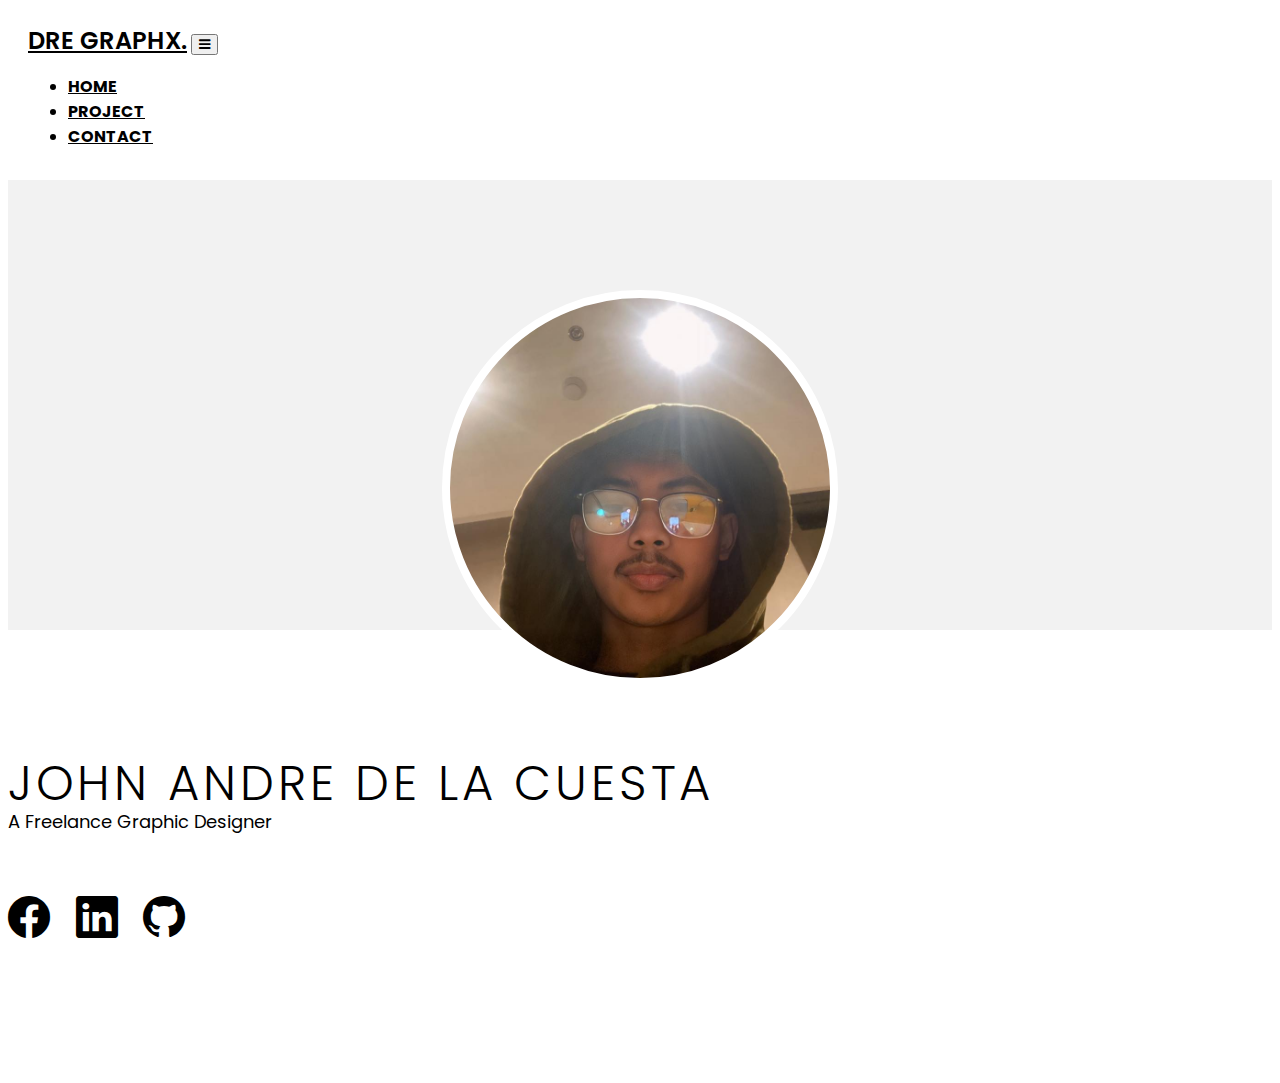
<file: index.html>
<!DOCTYPE html>
<html lang="en">

<head>
    <meta charset="UTF-8">
    <meta http-equiv="X-UA-Compatible" content="IE=edge">
    <meta name="viewport" content="width=device-width, initial-scale=1.0">
    <link rel="stylesheet" href="./css/style.css">
    <link rel="shortcut icon" href="./images/favicon-portfolio.png" type="image/x-icon">
    <link rel="stylesheet" href="https://cdnjs.cloudflare.com/ajax/libs/font-awesome/4.7.0/css/font-awesome.min.css">
    <link rel="stylesheet" href="https://cdn.jsdelivr.net/npm/bootstrap-icons@1.8.1/font/bootstrap-icons.css">
    <link href="https://cdn.jsdelivr.net/npm/bootstrap@5.1.3/dist/css/bootstrap.min.css" rel="stylesheet"
        integrity="sha384-1BmE4kWBq78iYhFldvKuhfTAU6auU8tT94WrHftjDbrCEXSU1oBoqyl2QvZ6jIW3" crossorigin="anonymous">
    <title>My Portfolio</title>
    <script src="https://cdn.jsdelivr.net/npm/bootstrap@5.1.3/dist/js/bootstrap.bundle.min.js"
        integrity="sha384-ka7Sk0Gln4gmtz2MlQnikT1wXgYsOg+OMhuP+IlRH9sENBO0LRn5q+8nbTov4+1p"
        crossorigin="anonymous"></script>
    <script src="https://cdn.jsdelivr.net/npm/@popperjs/core@2.10.2/dist/umd/popper.min.js"
        integrity="sha384-7+zCNj/IqJ95wo16oMtfsKbZ9ccEh31eOz1HGyDuCQ6wgnyJNSYdrPa03rtR1zdB"
        crossorigin="anonymous"></script>
    <script src="https://cdn.jsdelivr.net/npm/bootstrap@5.1.3/dist/js/bootstrap.min.js"
        integrity="sha384-QJHtvGhmr9XOIpI6YVutG+2QOK9T+ZnN4kzFN1RtK3zEFEIsxhlmWl5/YESvpZ13"
        crossorigin="anonymous"></script>
    <script src="https://code.jquery.com/jquery-3.4.1.slim.min.js"
        integrity="sha384-J6qa4849blE2+poT4WnyKhv5vZF5SrPo0iEjwBvKU7imGFAV0wwj1yYfoRSJoZ+n"
        crossorigin="anonymous"></script>
    <script src="https://cdn.jsdelivr.net/npm/popper.js@1.16.0/dist/umd/popper.min.js"
        integrity="sha384-Q6E9RHvbIyZFJoft+2mJbHaEWldlvI9IOYy5n3zV9zzTtmI3UksdQRVvoxMfooAo"
        crossorigin="anonymous"></script>
    <script src="https://stackpath.bootstrapcdn.com/bootstrap/4.4.1/js/bootstrap.min.js"
        integrity="sha384-wfSDF2E50Y2D1uUdj0O3uMBJnjuUD4Ih7YwaYd1iqfktj0Uod8GCExl3Og8ifwB6"
        crossorigin="anonymous"></script>
    <script src="js/nav.js"></script>
</head>

<body>
    <!-- Navbar Start -->
    <nav id="navbar" class="black navbar navbar-expand-lg fixed-top">
        <!-- Brand -->
        <a id="nav-logo" class="navbar-brand" href="index.html">DRE GRAPHX.</a>

        <!-- Button collapsable -->
        <button class="navbar-toggler" id="nav-btn" type="button" data-toggle="collapse"
            data-target="#collapsibleNavbar">
            <span class="navbar-btn"><i class="fa fa-bars" aria-hidden="true"></i></span>
        </button>
        <!-- Links -->
        <div class="collapse navbar-collapse justify-content-end" id="collapsibleNavbar">
            <ul id="nav-ul" class="navbar-nav">
                <li class="nav-item navigation-list">
                    <a class="nav-link nav-custom-link" href="index.html">Home</a>
                </li>
            
                <li class="nav-item navigation-list">
                    <a class="nav-link nav-custom-link" href="projects.html">Project</a>
                </li>
                <li class="nav-item navigation-list">
                    <a class="nav-link nav-custom-link" href="contact.html">Contact</a>
                </li>
            </ul>
        </div>
    </nav>
    <!-- Navbar End -->

    <main class="container-fluid main p-0">
        <!-- SECTION NO 1 -->
        <section class="container-fluid section-1">
            <div class="row section-1-inner">
                <div class="col section-1-inner-col">
                    <div class="image-frame mx-auto my-5">
                    </div>
                </div>
            </div>
        </section>


        <!-- SECTION NO 2 -->
        <section id="about-me" class="container-fluid section-2">
            <div class="row">
                <div class="col text-center">
                    <div class="primary-heading">
                        <span class="fw-bold primary-heading-bold">JOHN ANDRE DE LA CUESTA</span>
                    </div>
                    <div class="paragraph mx-auto mt-2">
                        A Freelance Graphic Designer
                    </div>

                </div>
            </div>
        </section>

 <!-- SECTION NO 7 -->
 <section class="container-fluid section-7">
    <div class="row section-7-inner mx-auto text-center">
        <div class="col">
            <div class="section-7-icons">
                <a href="https://www.facebook.com/johnandre.delacuesta/" target="_blank" class="social-icons"><i class="bi bi-facebook icons"></i></a>
                <a href="http://www.linkedin.com/in/andre-de-la-cuesta-192565352" target="_blank" class="social-icons"><i class="bi bi-linkedin icons"></i></a>
                <a href="https://github.com/Drdrez" target="_blank" class="social-icons"><i class="bi bi-github icons"></i></a>
            </div>
        </div>
    </div>
</section>

       

       

      



       
       

       

  
    </main>
</body>

</html>
</file>
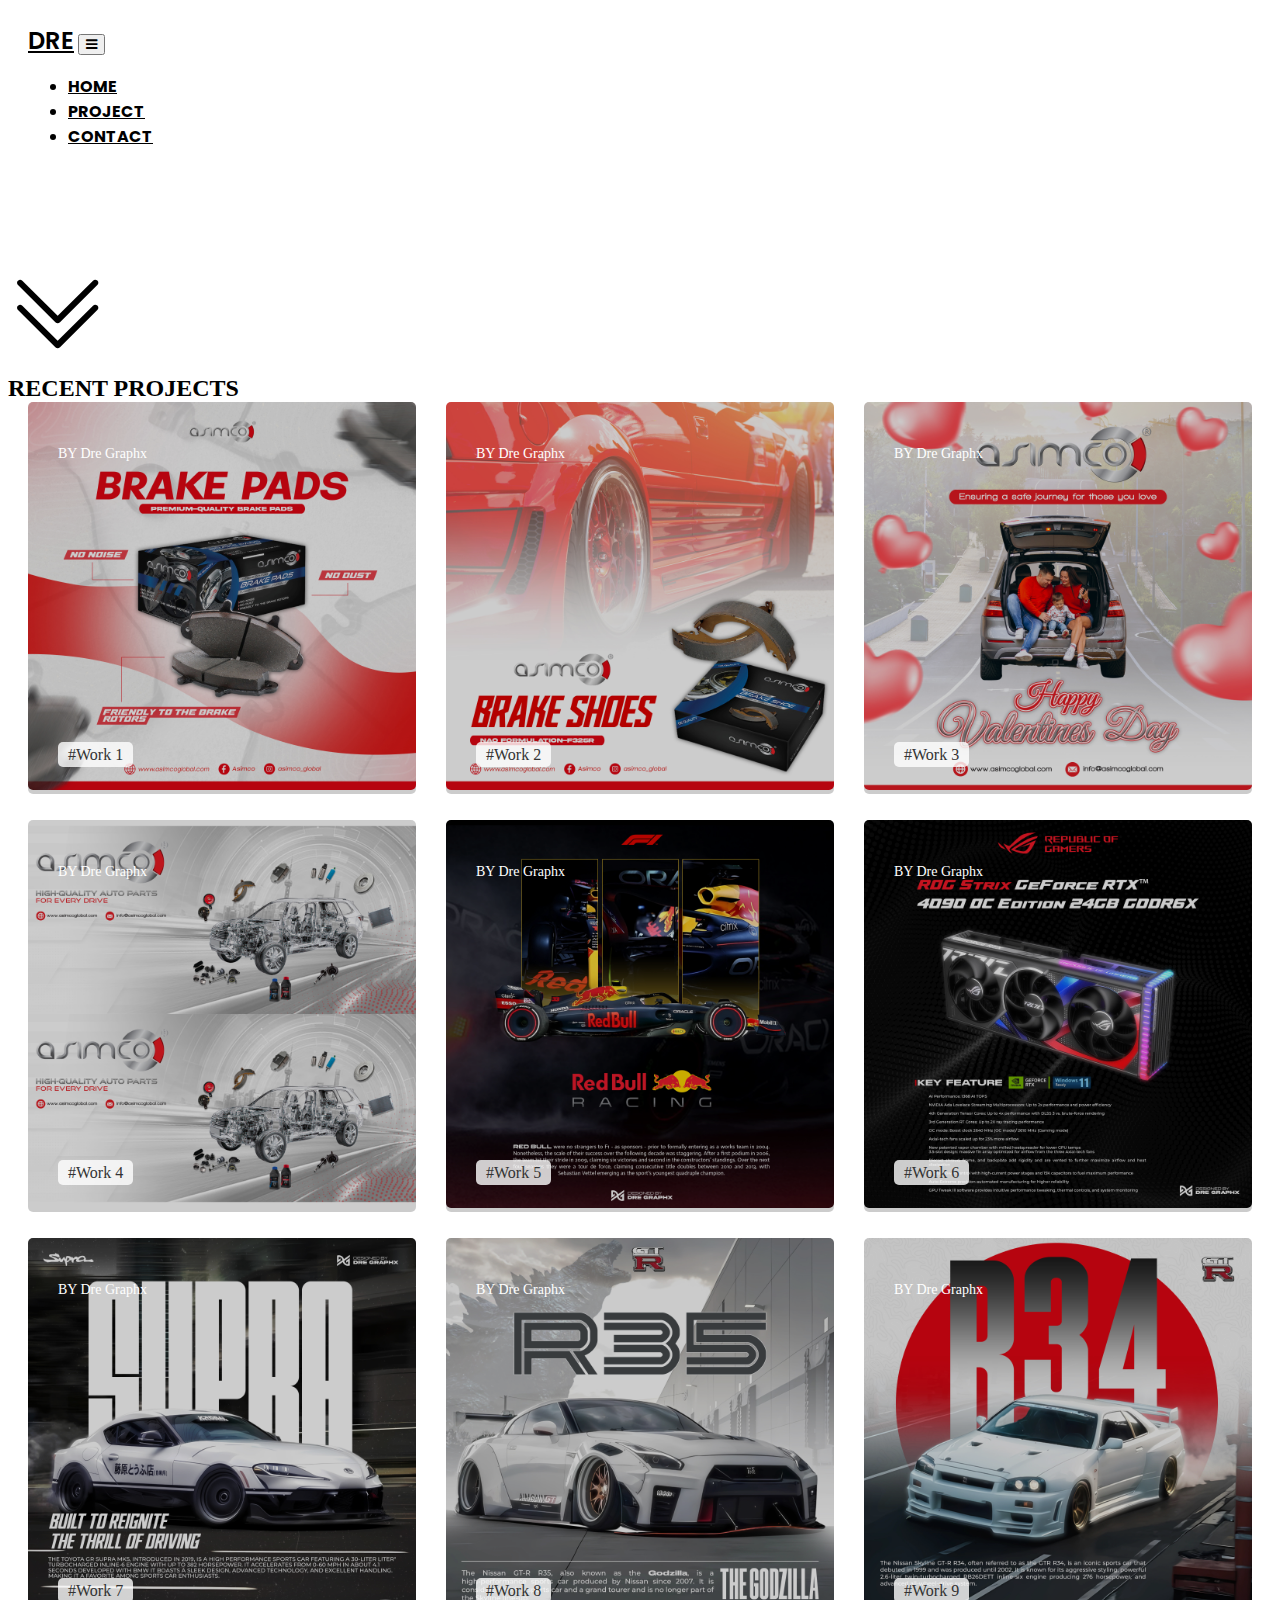
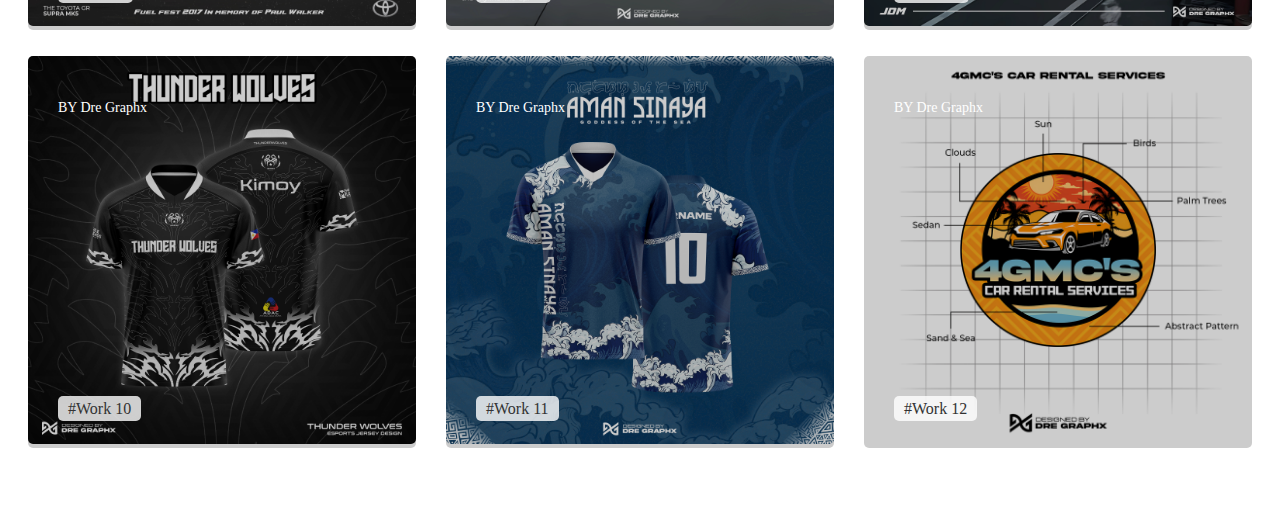
<file: projects.html>
<!DOCTYPE html>
<html lang="en">

<head>
    <meta charset="UTF-8">
    <meta http-equiv="X-UA-Compatible" content="IE=edge">
    <meta name="viewport" content="width=device-width, initial-scale=1.0">
    <link rel="stylesheet" href="./css/style.css">
    <link rel="shortcut icon" href="./images/favicon-portfolio.png" type="image/x-icon">
    <link rel="stylesheet" href="https://cdnjs.cloudflare.com/ajax/libs/font-awesome/4.7.0/css/font-awesome.min.css">
    <link rel="stylesheet" href="https://cdn.jsdelivr.net/npm/bootstrap-icons@1.8.1/font/bootstrap-icons.css">
    <link href="https://cdn.jsdelivr.net/npm/bootstrap@5.1.3/dist/css/bootstrap.min.css" rel="stylesheet"
        integrity="sha384-1BmE4kWBq78iYhFldvKuhfTAU6auU8tT94WrHftjDbrCEXSU1oBoqyl2QvZ6jIW3" crossorigin="anonymous">
    <title>My Portfolio</title>
    <script src="https://cdn.jsdelivr.net/npm/bootstrap@5.1.3/dist/js/bootstrap.bundle.min.js"
        integrity="sha384-ka7Sk0Gln4gmtz2MlQnikT1wXgYsOg+OMhuP+IlRH9sENBO0LRn5q+8nbTov4+1p"
        crossorigin="anonymous"></script>
    <script src="https://cdn.jsdelivr.net/npm/@popperjs/core@2.10.2/dist/umd/popper.min.js"
        integrity="sha384-7+zCNj/IqJ95wo16oMtfsKbZ9ccEh31eOz1HGyDuCQ6wgnyJNSYdrPa03rtR1zdB"
        crossorigin="anonymous"></script>
    <script src="https://cdn.jsdelivr.net/npm/bootstrap@5.1.3/dist/js/bootstrap.min.js"
        integrity="sha384-QJHtvGhmr9XOIpI6YVutG+2QOK9T+ZnN4kzFN1RtK3zEFEIsxhlmWl5/YESvpZ13"
        crossorigin="anonymous"></script>
    <script src="https://code.jquery.com/jquery-3.4.1.slim.min.js"
        integrity="sha384-J6qa4849blE2+poT4WnyKhv5vZF5SrPo0iEjwBvKU7imGFAV0wwj1yYfoRSJoZ+n"
        crossorigin="anonymous"></script>
    <script src="https://cdn.jsdelivr.net/npm/popper.js@1.16.0/dist/umd/popper.min.js"
        integrity="sha384-Q6E9RHvbIyZFJoft+2mJbHaEWldlvI9IOYy5n3zV9zzTtmI3UksdQRVvoxMfooAo"
        crossorigin="anonymous"></script>
    <script src="https://stackpath.bootstrapcdn.com/bootstrap/4.4.1/js/bootstrap.min.js"
        integrity="sha384-wfSDF2E50Y2D1uUdj0O3uMBJnjuUD4Ih7YwaYd1iqfktj0Uod8GCExl3Og8ifwB6"
        crossorigin="anonymous"></script>
    <script src="js/nav.js"></script>
</head>

<body>
  <!-- Navbar Start -->
  <nav id="navbar" class="black navbar navbar-expand-lg fixed-top">
    <!-- Brand -->
    <a id="nav-logo" class="navbar-brand" href="index.html">DRE</a>

    <!-- Button collapsable -->
    <button class="navbar-toggler" id="nav-btn" type="button" data-toggle="collapse"
        data-target="#collapsibleNavbar">
        <span class="navbar-btn"><i class="fa fa-bars" aria-hidden="true"></i></span>
    </button>
    <!-- Links -->
    <div class="collapse navbar-collapse justify-content-end" id="collapsibleNavbar">
        <ul id="nav-ul" class="navbar-nav">
            <li class="nav-item navigation-list">
                <a class="nav-link nav-custom-link" href="index.html">Home</a>
            </li>
        
            <li class="nav-item navigation-list">
                <a class="nav-link nav-custom-link" href="projects.html">Project</a>
            </li>
            <li class="nav-item navigation-list">
                <a class="nav-link nav-custom-link" href="contact.html">Contact</a>
            </li>
        </ul>
    </div>
</nav>
<!-- Navbar End -->

   
      


        <!-- SECTION NO 5 -->
        <section id="my-portfolio" class="container-fluid section-5">
            <div class="row">
                <div class="col">
                    <div class="section-5-icon text-center">
                        <i class="bi bi-chevron-double-down sec5-icon"></i>
                    </div>
                </div>
            </div>
            <div class="row">
                <div class="col text-center">
                    <div class="sec5-portfolio-head">
                        RECENT PROJECTS
                    </div>
                </div>
            </div>

            <div class="row mt-4 mt-md-5 work-gallery-row">
                <div class="masonry">
                    <!-- Work 1 -->
                    <div class="grid">
                        <img src="./images/work-1.jpg" class="img-fluid image-work">
                        <div class="grid__body">
                            <div class="relative">
                                <p class="grid__author">BY Dre Graphx</p>
                            </div>
                            <div class="mt-auto">
                                <span class="grid__tag">#Work 1</span>
                            </div>
                        </div>
                    </div>
                    <!-- Work 2 -->
                    <div class="grid">
                        <img src="./images/work-2.jpg" class="img-fluid image-work">
                        <div class="grid__body">
                            <div class="relative">
                                <p class="grid__author">BY Dre Graphx</p>
                            </div>
                            <div class="mt-auto">
                                <span class="grid__tag">#Work 2</span>
                            </div>
                        </div>
                    </div>
                    <!-- Work 3 -->
                    <div class="grid">
                        <img src="./images/work-3.jpg" class="img-fluid image-work">
                        <div class="grid__body">
                            <div class="relative">
                                <p class="grid__author">BY Dre Graphx</p>
                            </div>
                            <div class="mt-auto">
                                <span class="grid__tag">#Work 3</span>
                            </div>
                        </div>
                    </div>
                    <!-- Work 4 -->
                    <div class="grid">
                        <img src="./images/work-4.jpg" class="img-fluid image-work">
                        <div class="grid__body">
                            <div class="relative">
                                <p class="grid__author">BY Dre Graphx</p>
                            </div>
                            <div class="mt-auto">
                                <span class="grid__tag">#Work 4</span>
                            </div>
                        </div>
                    </div>
                    <!-- Work 5 -->
                    <div class="grid">
                        <img src="./images/work-5.jpg" class="img-fluid image-work">
                        <div class="grid__body">
                            <div class="relative">
                                <p class="grid__author">BY Dre Graphx</p>
                            </div>
                            <div class="mt-auto">
                                <span class="grid__tag">#Work 5</span>
                            </div>
                        </div>
                    </div>
                    <!-- Work 6 -->
                    <div class="grid">
                        <img src="./images/work-6.jpg" class="img-fluid image-work">
                        <div class="grid__body">
                            <div class="relative">
                                <p class="grid__author">BY Dre Graphx</p>
                            </div>
                            <div class="mt-auto">
                                <span class="grid__tag">#Work 6</span>
                            </div>
                        </div>
                    </div>
                    <!-- Work 7 -->
                    <div class="grid">
                        <img src="./images/work-7.jpg" class="img-fluid image-work">
                        <div class="grid__body">
                            <div class="relative">
                                <p class="grid__author">BY Dre Graphx</p>
                            </div>
                            <div class="mt-auto">
                                <span class="grid__tag">#Work 7</span>
                            </div>
                        </div>
                    </div>
                    <!-- Work 8 -->
                    <div class="grid">
                        <img src="./images/work-8.jpg" class="img-fluid image-work">
                        <div class="grid__body">
                            <div class="relative">
                                <p class="grid__author">BY Dre Graphx</p>
                            </div>
                            <div class="mt-auto">
                                <span class="grid__tag">#Work 8</span>
                            </div>
                        </div>
                    </div>
                    <!-- Work 9 -->
                    <div class="grid">
                        <img src="./images/work-9.jpg" class="img-fluid image-work">
                        <div class="grid__body">
                            <div class="relative">
                                <p class="grid__author">BY Dre Graphx</p>
                            </div>
                            <div class="mt-auto">
                                <span class="grid__tag">#Work 9</span>
                            </div>
                        </div>
                    </div>
                    <!-- Work 10 -->
                    <div class="grid">
                        <img src="./images/work-10.jpg" class="img-fluid image-work">
                        <div class="grid__body">
                            <div class="relative">
                                <p class="grid__author">BY Dre Graphx</p>
                            </div>
                            <div class="mt-auto">
                                <span class="grid__tag">#Work 10</span>
                            </div>
                        </div>
                    </div>
                    <!-- Work 11 -->
                    <div class="grid">
                        <img src="./images/work-11.jpg" class="img-fluid image-work">
                        <div class="grid__body">
                            <div class="relative">
                                <p class="grid__author">BY Dre Graphx</p>
                            </div>
                            <div class="mt-auto">
                                <span class="grid__tag">#Work 11</span>
                            </div>
                        </div>
                    </div>
                    <!-- Work 12 -->
                    <div class="grid">
                        <img src="./images/work-12.jpg" class="img-fluid image-work">
                        <div class="grid__body">
                            <div class="relative">
                                <p class="grid__author">BY Dre Graphx</p>
                            </div>
                            <div class="mt-auto">
                                <span class="grid__tag">#Work 12</span>
                            </div>
                        </div>
                    </div>
                </div>
            </div>

    


       

  
    </main>
</body>

</html>
</file>
<file: css/style.css>
@import url('https://fonts.googleapis.com/css2?family=Roboto+Slab:wght@100;200;300;400;500;600;700;900&display=swap');

@import url('https://fonts.googleapis.com/css2?family=Montserrat:ital,wght@0,100..900;1,100..900&family=Poppins:ital,wght@0,100;0,200;0,300;0,400;0,500;0,600;0,700;0,800;0,900;1,100;1,200;1,300;1,400;1,500;1,600;1,700;1,800;1,900&display=swap');

/* NAVBAR */

#navbar {
    font-family: 'Poppins', sans-serif;
    background-size: cover;
    background-color: rgba(255, 255, 255, 0.8);
    padding: 15px 20px;
    transition: all 0.5s ease;
}

#nav-logo {
    font-size: 24px;
    color: #000000;
    text-transform: uppercase;
    font-weight: 600;
}

.sticky {
    background-color: rgba(0, 0, 0, 0.8) !important;
    padding: 8px 20px !important;
}

.nav-custom-link {
    font-weight: bold;
    color: #000000 !important;
    text-transform: uppercase;
}

.nav-custom-link:hover {
    color: #FFFFFF !important;
    background-color: #000000;
    border-radius: 10px;
}

.color-white {
    color: #FFFFFF !important;
}

.nav-btn-icon {
    color: #FFFFFF;
}

@media (max-width: 426px) {
    #navbar {
        padding: 5px 10px;
    }

    #nav-logo {
        font-size: 20px;
    }

    .sticky {
        padding: 2px 10px !important;
    }
}

/* MAIN */



/* SECTION NO 1 */

.section-1 {
    background-color: #F2F2F2;
    height: 450px;
    padding: 0px;
}

.section-1-inner-col {
    position: relative;
}

.image-frame {
    width: 380px;
    height: 380px;
    background-image: url(../images/profile.jpg);
    background-position: center;
    background-size: cover;
    border: 8px solid #FFFFFF;
    border-radius: 50%;
    position: absolute;
    top: 110px;
    left: 50%;
    transform: translateX(-50%);
}

@media (max-width: 768px) {
    .section-1 {
        height: 390px;
    }

    .image-frame {
        width: 300px;
        height: 300px;
        border: 6px solid #FFFFFF;
    }
}

@media (max-width: 426px) {
    .section-1 {
        height: 230px;
    }

    .image-frame {
        width: 200px;
        height: 200px;
        top: 40px;
        border: 5px solid #FFFFFF;
    }
}

@media (max-width: 320px) {
    .section-1 {
        height: 190px;
    }

    .image-frame {
        width: 150px;
        height: 150px;
        border: 3px solid #FFFFFF;
    }
}

/* SECTION NO 2 */

.section-2 {
    margin: 30px 0 0 0;
    padding: 100px 0px 50px 0px;
    font-family: 'Roboto Slab', serif;
}

.primary-heading {
    font-size: 48px;
    font-weight: 300;
    letter-spacing: 4px;
    text-transform: uppercase;
    line-height: 1;
    font-family: 'Poppins';
    color: black;
}

.primary-heading-bold {
    display: block;
}

.paragraph {
    width: 50%;
    font-size: 18px;
    font-family: 'Poppins';
    color: black;
}

.section-2-button {
    color: #000000;
    font-size: 20px;
    text-transform: uppercase;
    text-decoration: none;
    margin-top: 50px;
}

.section-2-button:hover {
    text-decoration: 3px solid underline !important;
    color: #000000;
}

@media (max-width: 768px) {
    .section-2 {
        margin-top: 0px;
    }

    .primary-heading {
        font-size: 42px;
    }

    .paragraph {
        width: 75%;
        font-size: 16px;
    }

    .section-2-button {
        margin-top: 20px;
    }

    .section-2-button {
        text-decoration: underline;
    }
}

@media (max-width: 426px) {
    .section-2 {
        padding: 80px 0px 50px 0px;
    }

    .primary-heading {
        font-size: 32px;
    }

    .paragraph {
        width: 90%;
        font-size: 14px;
    }

    .section-2-button {
        font-size: 14px;
    }
}

@media (max-width: 320px) {
    .section-2 {
        padding: 80px 0px 20px 0px;
    }

    .primary-heading {
        font-size: 24px;
    }

    .paragraph {
        width: 95%;
        font-size: 12px;
    }

    .section-2-button {
        font-size: 12px;
    }
}



/* SECTION NO 5 */

.section-5 {
    padding: 50px 0px 50px 0px;
}

.section-5-text {
    font-family: 'PT Sans', sans-serif;
    font-size: 42px;
    font-weight: 300;
    line-height: 1.6;
    color: #000000;
    width: 50%;
}

@keyframes changing-colors {
    0% {
        color: #FED85F;
    }

    100% {
        color: #000000;
    }
}

.section-5-icon {
    margin-top: 30px;
}

.sec5-icon {
    font-size: 100px;
    animation: changing-colors 2s infinite;
}

.sec5-portfolio-head {
    font-size: 24px;
    text-transform: uppercase;
    font-weight: bold;
}

.work-gallery-row {
    padding: 0px 20px 0px 20px;
}

@media (max-width: 1024px) {
    .section-5-text {
        width: 75%;
    }
}

@media (max-width: 768px) {
    .section-5-text {
        font-size: 32px;
    }

    .sec5-icon {
        font-size: 70px;
    }
}

@media (max-width: 426px) {
    .section-5-text {
        font-size: 28px;
        line-height: 1.5;
        width: 90%;
    }

    .section-5-icon {
        margin: 10px 0px 10px 0px;
    }

    .sec5-icon {
        font-size: 50px;
    }

    .sec5-portfolio-head {
        font-size: 18px;
    }
}

@media (max-width: 320px) {
    .section-5 {
        padding: 30px 0px;
    }

    .section-5-text {
        font-size: 24px;
        line-height: 1.4;
        width: 95%;
    }

    .sec5-icon {
        font-size: 40px;
    }

    .sec5-portfolio-head {
        font-size: 14px;
    }

    .work-gallery-row {
        padding: 0px 10px 0px 10px;
    }
}

/* Masonry Grid */

.masonry {
    display: grid;
    grid-template-columns: repeat(4, 1fr);
    column-gap: 30px;
    row-gap: 10px;
}

@media (max-width: 1440px) {
    .masonry {
        grid-template-columns: repeat(3, 1fr);
    }
}

@media (max-width: 1200px) {
    .masonry {
        grid-template-columns: repeat(3, 1fr);
    }
}

@media (max-width: 992px) {
    .masonry {
        grid-template-columns: repeat(2, 1fr);
    }
}

@media (max-width: 768px) {
    .masonry {
        grid-template-columns: repeat(1, 1fr);
    }
}

.masonry .grid {
    display: inline-block;
    margin-bottom: 16px;
    position: relative;
}

.masonry .grid:before {
    border-radius: 5px;
    content: "";
    position: absolute;
    top: 0;
    right: 0;
    bottom: 0;
    left: 0;
    background-color: rgba(0, 0, 0, 0.2);
    transition: all 0.4s ease-in-out;
}

.masonry .grid:hover::before {
    background-color: rgba(0, 0, 0, 0.5);
}

.masonry .grid:hover {
    box-shadow: 0px 0px 10px rgba(0, 0, 0, 0.2);
    transform: scale(1.04);
    transition: all 0.1s ease-in-out;
}

.masonry .grid img {
    width: 100%;
    border-radius: 5px;
}

.masonry .grid__title {
    font-size: 28px;
    font-weight: bold;
    margin: 0px 0px 10px 0px;
}

.masonry .grid__author {
    font-size: 14px;
    font-weight: 300;
}

.masonry .grid__link {
    position: absolute;
    left: 0;
    right: 0;
    top: 0;
    bottom: 0;
}

.masonry .grid__body {
    position: absolute;
    left: 0;
    right: 0;
    top: 0;
    bottom: 0;
    padding: 30px 30px;
    color: #fff;
    display: flex;
    flex-direction: column;
}

.masonry .grid__tag {
    background-color: rgba(255, 255, 255, 0.8);
    color: #333;
    border-radius: 5px;
    padding: 4px 10px;
    margin-bottom: 5px;
}

.mt-auto {
    margin-top: auto;
}

.sec5-btn {
    font-family: Roboto, sans-serif;
    color: #FFFFFF;
    background-color: #000000;
    letter-spacing: 2px;
    padding: 10px 30px;
    border: none;
    box-shadow: 3px 4px 2px rgba(0, 0, 0, 0.2);
    transition: all 0.5s ease;
}

.sec5-btn:hover {
    color: #000000;
    background-color: #FFFFFF;
    box-shadow: 0px 0px 10px rgba(0, 0, 0, 0.4);
    transform: translateY(-5px);
}

.sec5-btn:active {
    transform: translateY(0px);
}

@media (max-width: 426px) {
    .sec5-btn {
        padding: 5px 18px;
        letter-spacing: 1px;
        font-size: 12px;
    }
}

@media (max-width: 320px) {
    .masonry .grid__body {
        padding: 20px 20px;
    }

    .masonry .grid__tag {
        font-size: 12px;
    }
}

@media (max-width: 320px) {
    .sec5-btn {
        padding: 5px 15px;
        font-size: 10px;
    }
}

/* SECTION NO 6 */

.section-6 {
    padding: 70px 0px 100px 0px;
}

.section-6-inner {
    width: 90%;
    color: #000000;
}

.section-6-heading {
    font-size: 36px;
    font-weight: 300;
    line-height: 1.2;
}

.section-6-para {
    font-size: 16px;
    line-height: 1.8;
    margin-top: 30px;
}

.sec6-image {
    border-radius: 5px;
    box-shadow: 5px 10px 15px rgba(0, 0, 0, 0.5);
    transition: all 0.2s ease-in-out;
}

.sec6-image:hover {
    transform: scale(1.02);
}

.section-6-button {
    margin-top: 40px;
}

.sec6-btn {
    font-family: Roboto, sans-serif;
    color: #000000;
    letter-spacing: 2px;
    cursor: pointer;
}

.sec6-btn:hover {
    color: #000000;
    text-decoration: none;
}

.sec6-btn-see-all {
    font-family: Roboto, sans-serif;
    color: #FFFFFF;
    background-color: #000000;
    letter-spacing: 2px;
    padding: 10px 50px;
    margin-top: 40px;
    border: none;
    box-shadow: 3px 4px 2px rgba(0, 0, 0, 0.2);
    transition: all 0.5s ease;
}

.sec6-btn-see-all:hover {
    color: #000000;
    background-color: #FFFFFF;
    box-shadow: 0px 0px 10px rgba(0, 0, 0, 0.4);
    transform: translateY(-5px);
}

.sec6-btn-see-all:active {
    transform: translateY(0px);
}

@media (max-width: 426px) {
    .section-6 {
        padding: 30px 0px 60px 0px;
    }

    .section-6-inner {
        width: 95%;
    }

    .section-6-heading {
        font-size: 28px;
    }

    .section-6-para {
        font-size: 14px;
        margin-top: 16px;
    }

    .section-6-button {
        margin-top: 25px;
    }

    .sec6-btn {
        font-size: 12px;
    }

    .sec6-btn-see-all {
        font-size: 12px;
        margin-top: 10px;
        padding: 5px 20px;
    }
}

@media (max-width: 320px) {
    .section-6 {
        padding: 10px 0px 40px 0px;
    }

    .section-6-heading {
        font-size: 23px;
    }

    .section-6-para {
        font-size: 12px;
    }

    .section-6-button {
        margin-top: 20px;
    }

    .sec6-btn {
        font-size: 10px;
    }

    .sec6-btn-see-all {
        font-size: 10px;
        margin-top: 0px;
        padding: 5px 15px;
    }
}

/* CONTACT */

.contact-heading {
    margin-top: 100px;
    font-size: 62px;
    font-weight: bold;
}

.card-row-2 {
    padding: 30px 50px;
}




.contact-form-div {
    padding: 50px !important;
    font-family: 'poppins', sans-serif;
    display: flex;
    flex-direction: column;
    align-items: center;
    justify-content: center;
    margin: 0 auto; 
}

#custom-input1,
#custom-input2,
#custom-input3 {
    color: #666666;
    letter-spacing: 2px;
    padding: 12px 15px;
}

#custom-textarea {
    color: #666666;
    letter-spacing: 2px;
    padding: 12px 0px 0px 20px;
}

#contact-custom-button {
    background-color: #2c2c2c;
    color: #ffffff;
    padding: 16px 60px;
    border-radius: 50px;
    font-family: 'poppins';
    font-weight: 500;
}

@media (max-width: 600px) {
    .contact-heading {
        font-size: 48px;
    }

    .contact-para {
        font-size: 14px;
        margin-top: 6px;
    }

    .card-row-2 {
        padding: 20px 15px;
    }

    .contact-form-div {
        padding: 20px !important;
    }

    #contact-custom-button {
        padding: 8px 30px;
    }

    .form-button {
        text-align: center;
    }
}

@media (max-width: 426px) {
    .contact-heading {
        font-size: 32px;
    }

    .contact-para {
        font-size: 12px;
        letter-spacing: 2;
    }

    .card-row-1,
    .card-row-2 {
        padding: 20px 15px;
    }

    #custom-input1,
    #custom-input2,
    #custom-input3 {
        font-size: 12px;
        padding: 8px 12px;
    }

    #custom-textarea {
        font-size: 12px;
        padding: 8px 0px 0px 12px;
    }

    #contact-custom-button {
        font-size: 12px;
        padding: 8px 20px;
    }
}

/* SECTION NO 7 */

.section-7 {
    padding: 170px 0px 20px 0px;
    background-position: top;
    background-size: cover;
    position: relative;
}

.section-7::before {
    content: '';
    position: absolute;
    top: 0;
    left: 0;
    bottom: 0;
    right: 0;
    background-color: rgb(255, 255, 255);
}

.section-7-inner {
    position: absolute;
    top: 0;
    right: 0;
    bottom: 0;
    left: 0;
    width: 65%;
    padding-top: 10px;
}

.section-7-icons {
    font-size: 42px;
}

.social-icons {
    color: #000000;
}

.social-icons:hover {
    color: #C5C5C5;
}

.social-icons:not(:last-child) {
    margin-right: 15px;
}

@media (max-width: 768px) {
    .section-7-inner {
        width: 75%;
    }

    .section-7-text {
        font-size: 20px;
    }

    .section-7-icons {
        font-size: 50px;
    }
}

@media (max-width: 426px) {
    .section-7 {
        padding: 140px 0px 140px 0px;
    }

    .section-7-inner {
        width: 85%;
    }


    .section-7-icons {
        font-size: 40px;
    }
}

@media (max-width: 320px) {
    .section-7 {
        padding: 130px 0px;
    }

    .section-7-inner {
        width: 90%;
        padding-top: 60px;
    }
}

/* FOOTER */

.footer {
    padding: 50px 50px 30px 50px !important;
    background-color: #000000;
}

.section-footer-inner {
    color: #FFFFFF;
}

@media (max-width: 426px) {
    .footer {
        padding: 30px 30px 20px 30px !important;
    }

    .footer-text {
        font-size: 12px;
    }
}
</file>
